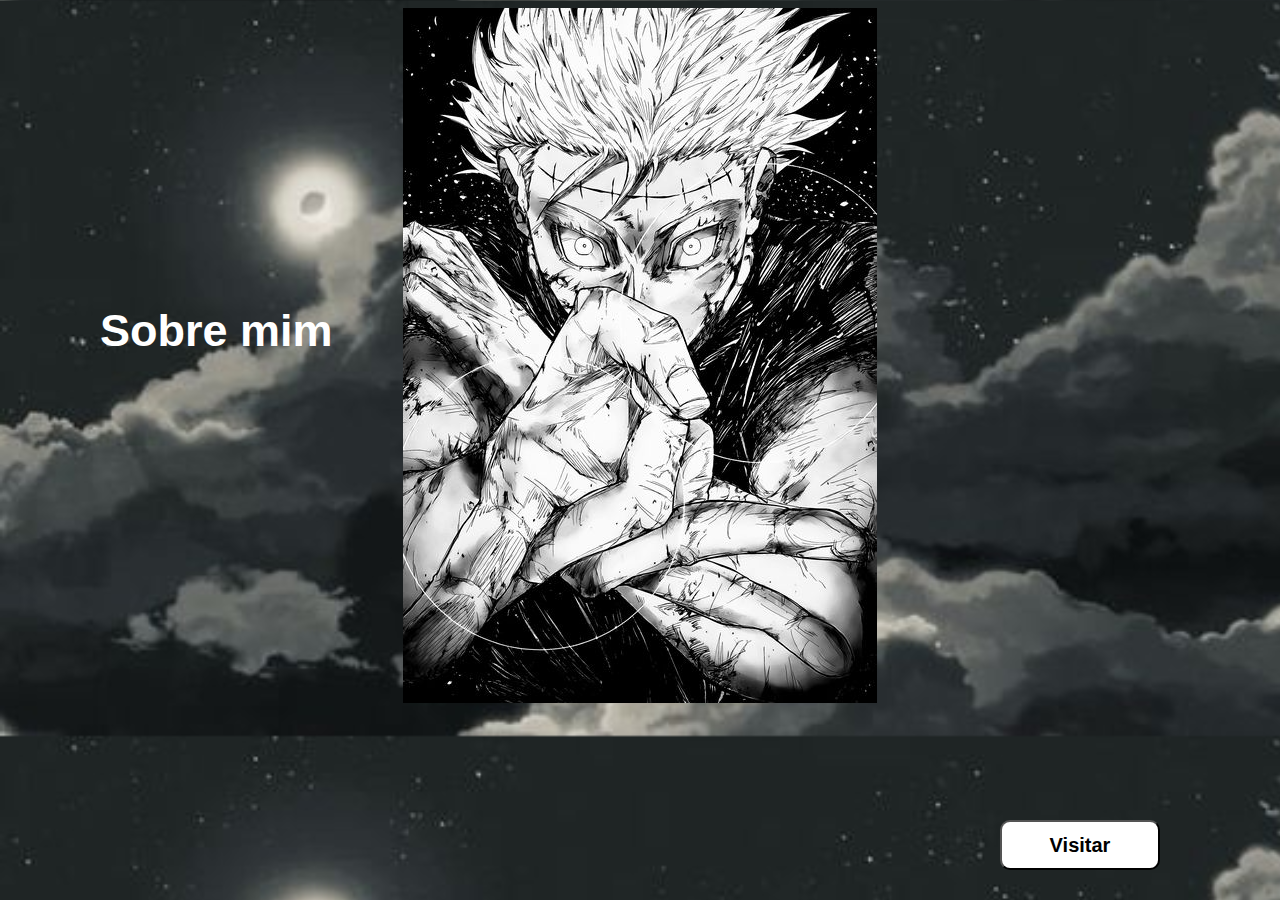
<file: Html/index.html>
<!DOCTYPE html>
<html lang="pt-br">

<head>
    <meta charset="UTF-8">
    <meta name="viewport" content="width=device-width, initial-scale=1.0">
    <link rel="stylesheet" href="style.css">
    <title>Atividade</title>
</head>

<body>
    <h1>Sobre mim</h1>
    <div id="container-gojo">
        <img id="gojo" src="arquivo/gojo.jpg" />
    </div>
    <button id="visit-button">Visitar</button>

    <script>
        document.getElementById('visit-button').addEventListener('click', function () {
            window.location.href = "http://127.0.0.1:5500/Html/site.html";
        });
    </script>
    </script>
</body>

</html>
</file>
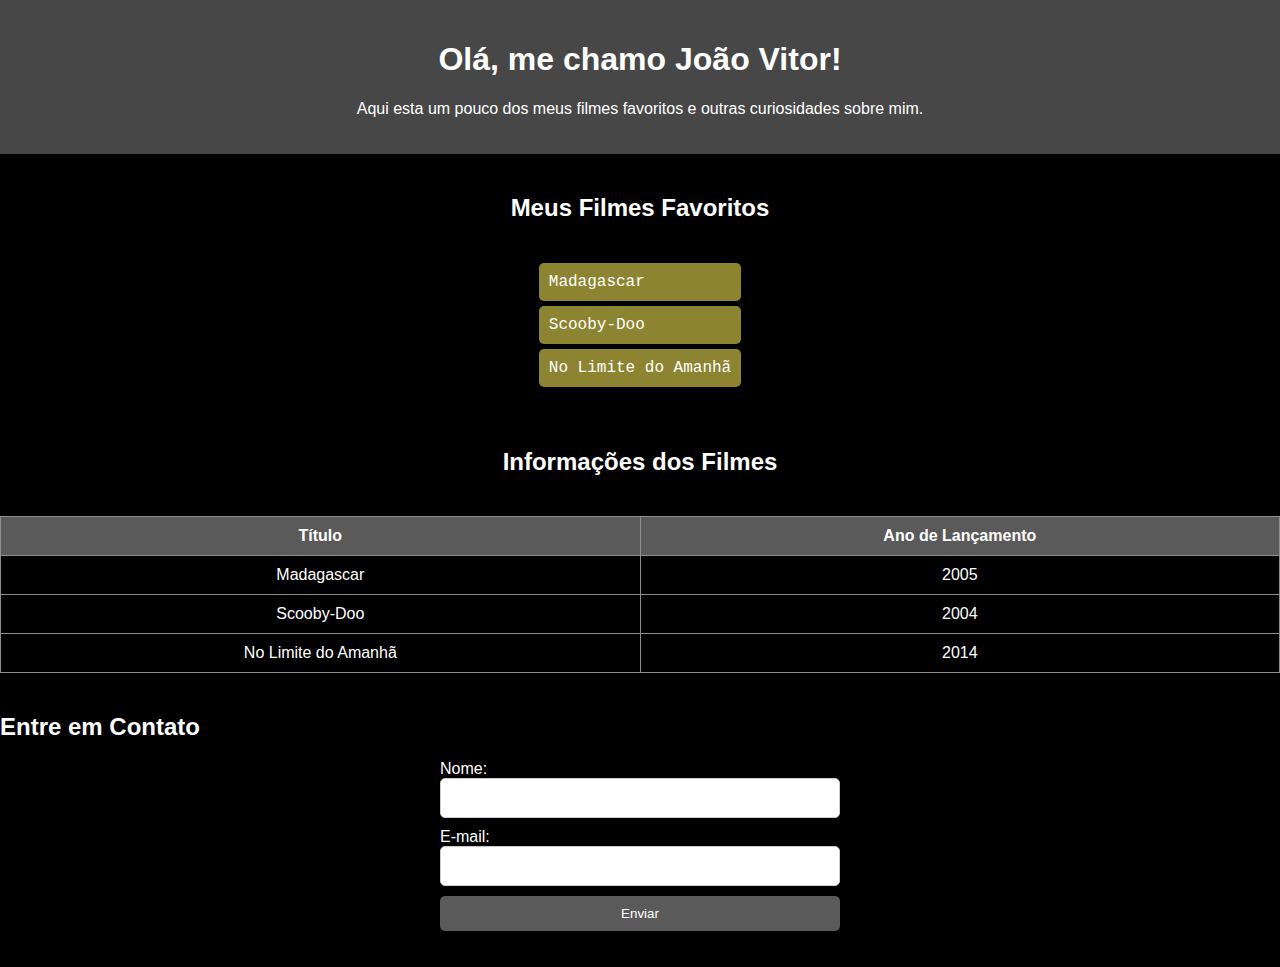
<file: Html/site.html>
<!DOCTYPE html>
<html lang="pt-br">

<head>
    <meta charset="UTF-8">
    <meta name="viewport" content="width=device-width, initial-scale=1.0">
    <title>Meus Filmes Favoritos</title>
    <link rel="stylesheet" href="style2.css">
</head>

<body>
    <header>
        <h1>Olá, me chamo João Vitor!</h1>
        <p>Aqui esta um pouco dos meus filmes favoritos e outras curiosidades sobre mim.</p>
    </header>

    <section class="filmes-favoritos">
        <h2>Meus Filmes Favoritos</h2>
        <ul>
            <li>Madagascar</li>
            <li>Scooby-Doo</li>
            <li>No Limite do Amanhã</li>
        </ul>
    </section>

    <section class="tabela-filmes">
        <h2>Informações dos Filmes</h2>
        <table>
            <thead>
                <tr>
                    <th>Título</th>
                    <th>Ano de Lançamento</th>
                </tr>
            </thead>
            <tbody>
                <tr>
                    <td>Madagascar</td>
                    <td>2005</td>
                </tr>
                <tr>
                    <td>Scooby-Doo</td>
                    <td>2004</td>
                </tr>
                <tr>
                    <td>No Limite do Amanhã</td>
                    <td>2014</td>
                </tr>
            </tbody>
        </table>
    </section>

    <section class="contato">
        <h2>Entre em Contato</h2>
        <form>
            <label for="nome">Nome:</label>
            <input type="text" id="nome" name="nome" required>
            <label for="email">E-mail:</label>
            <input type="email" id="email" name="email" required>
            <button type="submit">Enviar</button>
        </form>
    </section>
    <br><br>

</body>

</html>
</file>
<file: Html/style.css>
button {
    display: block;
    width: 160px;
    height: 50px;
    line-height: 40px;
    padding: 10px;
    margin: 20px;
    background-color: #ffffff;
    color: #000000;
    border-radius: 10px;
    text-decoration: none;
    text-align: center;
    font-weight: bold;
    font-family: Arial;
    position: absolute;
    right: 100px;
    bottom: 10px;
    font-size: 20px;
    text-align: center;
    display: flex;
    align-items: center;
    justify-content: center;
}

body {
    font-family: Verdana, sans-serif;
    display: flex;
    justify-content: center;
    height: 80vh;
    background-color: #000000;
    background-size: cover;
    background-image: url("arquivo/fundo.jpg");
}

h1 {
    color: #ffffff;
    left: 100px;
    top:275px;
    font-size: 45px;
    position: absolute;

}

#container-gojo {
    align-items: center;
    width: max-content;
}
</file>
<file: Html/style2.css>
body {
    font-family: Arial, sans-serif;
    background-color: #000000;
    color: #ffffff;
    margin: 0;
    padding: 0;
}

header {
    background-color: #474747;
    color: white;
    text-align: center;
    padding: 20px;
}


.filmes-favoritos ul {
    list-style-type: none;
    padding: 0;
    font-family: 'Courier New', Courier, monospace;
}

.filmes-favoritos li {
    background-color: #8d8431;
    margin: 5px;
    padding: 10px;
    border-radius: 5px;
}


.tabela-filmes table {
    width: 100%;
    border-collapse: collapse;
    margin: 20px 0;
}

.tabela-filmes th, .tabela-filmes td {
    border: 1px solid #8d8d8d;
    padding: 10px;
    text-align: center;
}

.tabela-filmes th {
    background-color: #5a5a5a;
    color: white;
}


form {
    display: flex;
    flex-direction: column;
    max-width: 400px;
    margin: 0 auto;
}

form input {
    margin-bottom: 10px;
    padding: 10px;
    font-size: 16px;
    border: 1px solid #ccc;
    border-radius: 5px;
}

form button {
    padding: 10px;
    background-color: #5a5a5a;
    color: white;
    border: none;
    border-radius: 5px;
    cursor: pointer;
}

form button:hover {
    background-color: #5a5a5a;
}


.imagem-favorita img {
    display: block;
    max-width: 100%;
    height: auto;
    margin: 0 auto;
}


.link-externo a {
    color: #5a5a5a;
    text-decoration: none;
}

.link-externo a:hover {
    text-decoration: underline;
}


@media (max-width: 768px) {
    body {
        font-size: 18px;
    }

    .tabela-filmes table {
        font-size: 14px;
    }
}


.filmes-favoritos, .tabela-filmes {
    display: flex;
    flex-direction: column;
    justify-content: center;
    align-items: center;
    margin: 20px 0;
}
</file>
